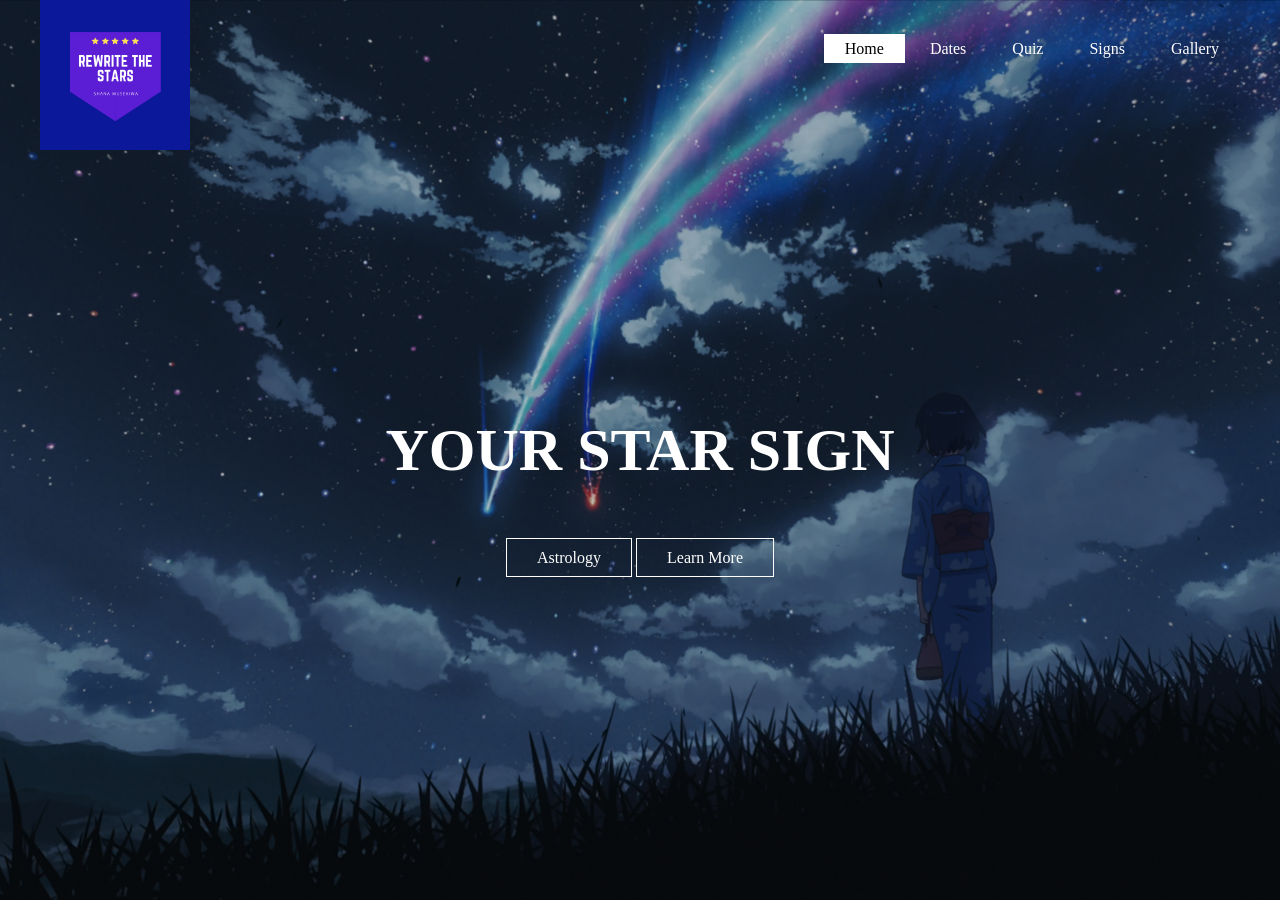
<file: website/index.html>
<!DOCTYPE html>
<html>
<head>
    <title>Your Star Sign</title>
    <link rel="stylesheet" type="text/css" href="css/style.css">
</head>
<body>
    <header>
        <div class="main"> 
            <div class="logo"> 
                <img src="logo.png">
            </div>
            <ul>
              <li class="active"><a href="#">Home</a></li>
              <li><a href="#">Dates</a></li>
              <li><a href="#">Quiz</a></li>
              <li><a href="#">Signs</a></li>
              <li><a href="#">Gallery</a></li>
          </ul>
        </div>
        <div class="title">
            <h1>YOUR STAR SIGN</h1>
        </div>

        <div class="button"> 
            <a href="#" class="btn">Astrology</a>
            <a href="#" class="btn">Learn More</a>

        </div>
    </header>

</body>
</html>
</file>
<file: website/css/style.css>
*{
    margin: 0;
    padding: 0;
    font-family: century Gothic;
}

header{
    background-image: url(../1.png);
    height: 100vh;
    background-size: cover;
    background-position: center;
}

ul{
    float: right;
    list-style-type: none;
    margin-top: 40px;
}

ul li{
    display: inline-block;
}

ul li a{
    text-decoration: none;
    color: #fff;
    padding: 5px 20px;
    border: 1px solid transparent;
    transition: 0.6s ease;
}

ul li a:hover{
    background-color: #fff;
    color: #000;
}

ul li.active a{
    background-color: #fff;
    color: #000;
}
.logo img{
    float: left;
    width: 150px;
    height: auto;
}

.main{
    max-width: 1200px;
    margin: auto;
}

.title{
    position: absolute;
    top: 50%;
    left: 50%;
    transform: translate(-50%,-50%);
}

.title h1{
    color:#fff;
    font-size: 60px;

}

.button{
    position: absolute;
    top: 62%;
    left: 50%;
    transform: translate(-50%,-50%);
}

.btn{
    border: 1px solid #fff;
    padding: 10px 30px;
    color: #fff;
    text-decoration: none;
    transition: 0.6s ease;

}

.btn:hover{
    background-color: #fff;
    color: #000;
}

[data-tab-content]{
    display: none;
}

.active[data-tab-content] {
    display: block;
}
</file>
